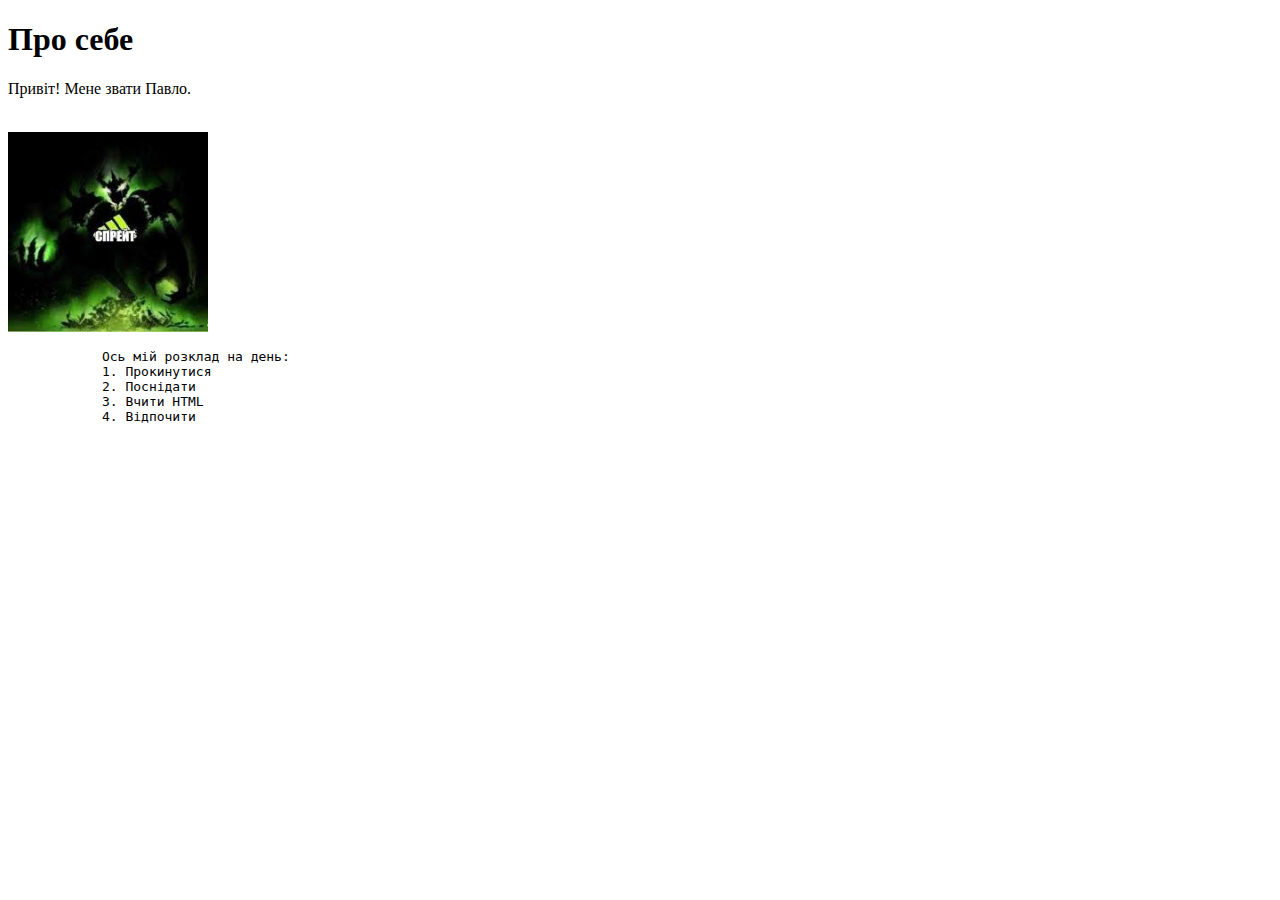
<file: dz0/index.html>
<!DOCTYPE html>
<html lang="uk">
<head>
    <meta charset="UTF-8">
    <meta name="viewport" content="width=device-width, initial-scale=1.0">
    <title>Про себе</title>
</head>
<body>
    <div>
        <h1>Про себе</h1>
        <p>Привіт! Мене звати Павло.</p>
        <br>
        <img src="img/images (1).jpg" alt="Моє фото" width="200">
        <pre>
            Ось мій розклад на день:
            1. Прокинутися
            2. Поснідати
            3. Вчити HTML
            4. Відпочити
        </pre>
    </div>
</body>
</html>
</file>
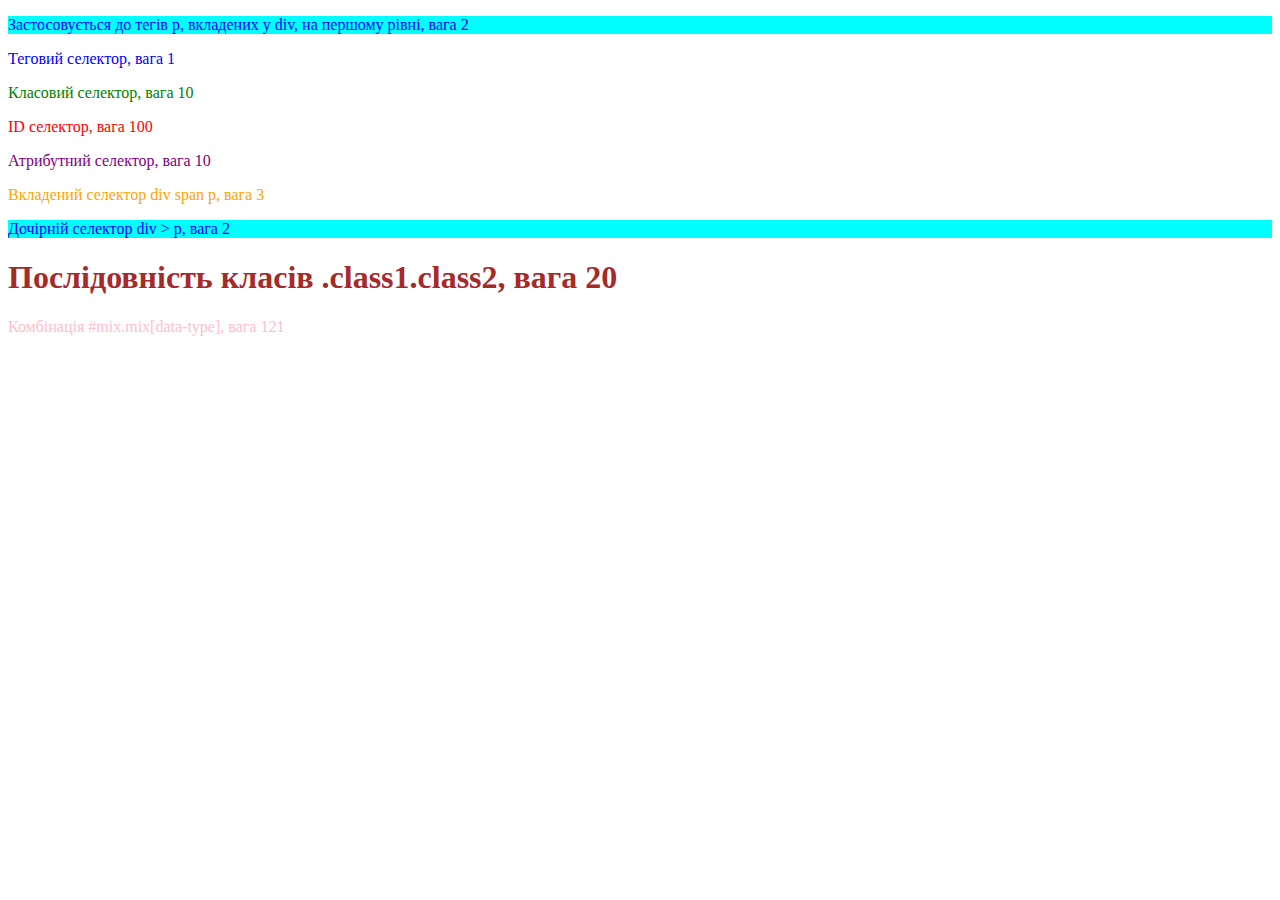
<file: dz1/index.html>
<!DOCTYPE html>
<html lang="uk">
<head>
    <meta charset="UTF-8">
    <meta name="viewport" content="width=device-width, initial-scale=1.0">
    <title>CSS Селектори</title>
    <link rel="stylesheet" href="style.css">
</head>
<body>
    <div>
        <p>Застосовується до тегів p, вкладених у div, на першому рівні, вага 2</p>
    </div>

    <p>Теговий селектор, вага 1</p>
    <p class="class-selector">Класовий селектор, вага 10</p>
    <p id="id-selector">ID селектор, вага 100</p>
    <p data-custom="value">Атрибутний селектор, вага 10</p>
    <div>
        <span><p class="nested">Вкладений селектор div span p, вага 3</p></span>
    </div>
    <div>
        <p>Дочірній селектор div > p, вага 2</p>
    </div>
    <h1 class="class1 class2">Послідовність класів .class1.class2, вага 20</h1>
    <p id="mix" class="mix" data-type="test">Комбінація #mix.mix[data-type], вага 121</p>
</body>
</html>
</file>
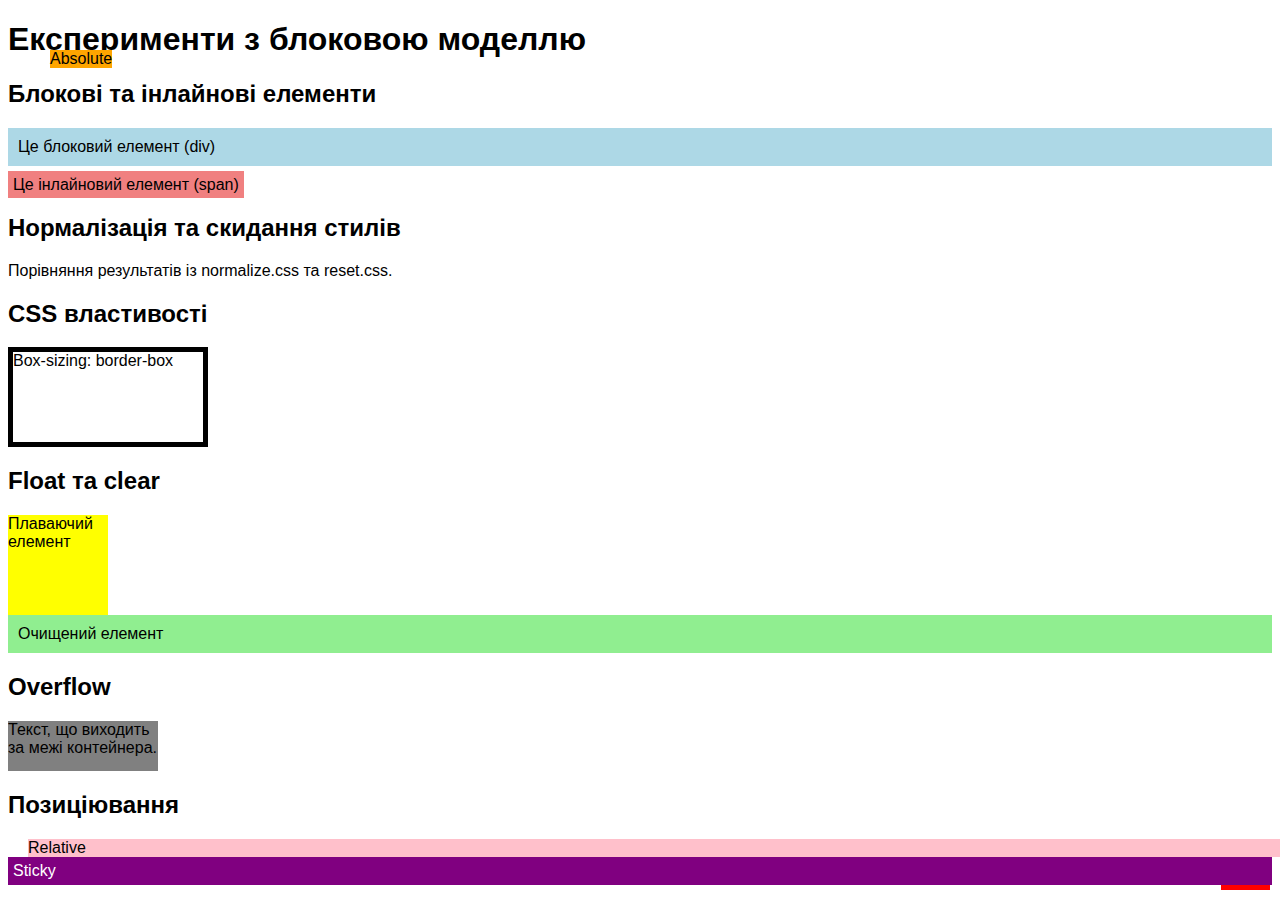
<file: dz4 лекція 7/index.html>
<!DOCTYPE html>
<html lang="uk">
<head>
    <meta charset="UTF-8">
    <meta name="viewport" content="width=device-width, initial-scale=1.0">
    <title>Експерименти з блоковою моделлю</title>
    <link rel="stylesheet" href="style.css">
</head>
<body>
    <h1>Експерименти з блоковою моделлю</h1>
    
    <h2>Блокові та інлайнові елементи</h2>
    <div class="block">Це блоковий елемент (div)</div>
    <span class="inline">Це інлайновий елемент (span)</span>
    
    <h2>Нормалізація та скидання стилів</h2>
    <p>Порівняння результатів із normalize.css та reset.css.</p>
    
    <h2>CSS властивості</h2>
    <div class="box-sizing">Box-sizing: border-box</div>
    
    <h2>Float та clear</h2>
    <div class="float">Плаваючий елемент</div>
    <div class="clear">Очищений елемент</div>
    
    <h2>Overflow</h2>
    <div class="overflow">Текст, що виходить за межі контейнера.</div>
    
    <h2>Позиціювання</h2>
    <div class="relative">Relative</div>
    <div class="absolute">Absolute</div>
    <div class="fixed">Fixed</div>
    <div class="sticky">Sticky</div>
</body>
</html>
</file>
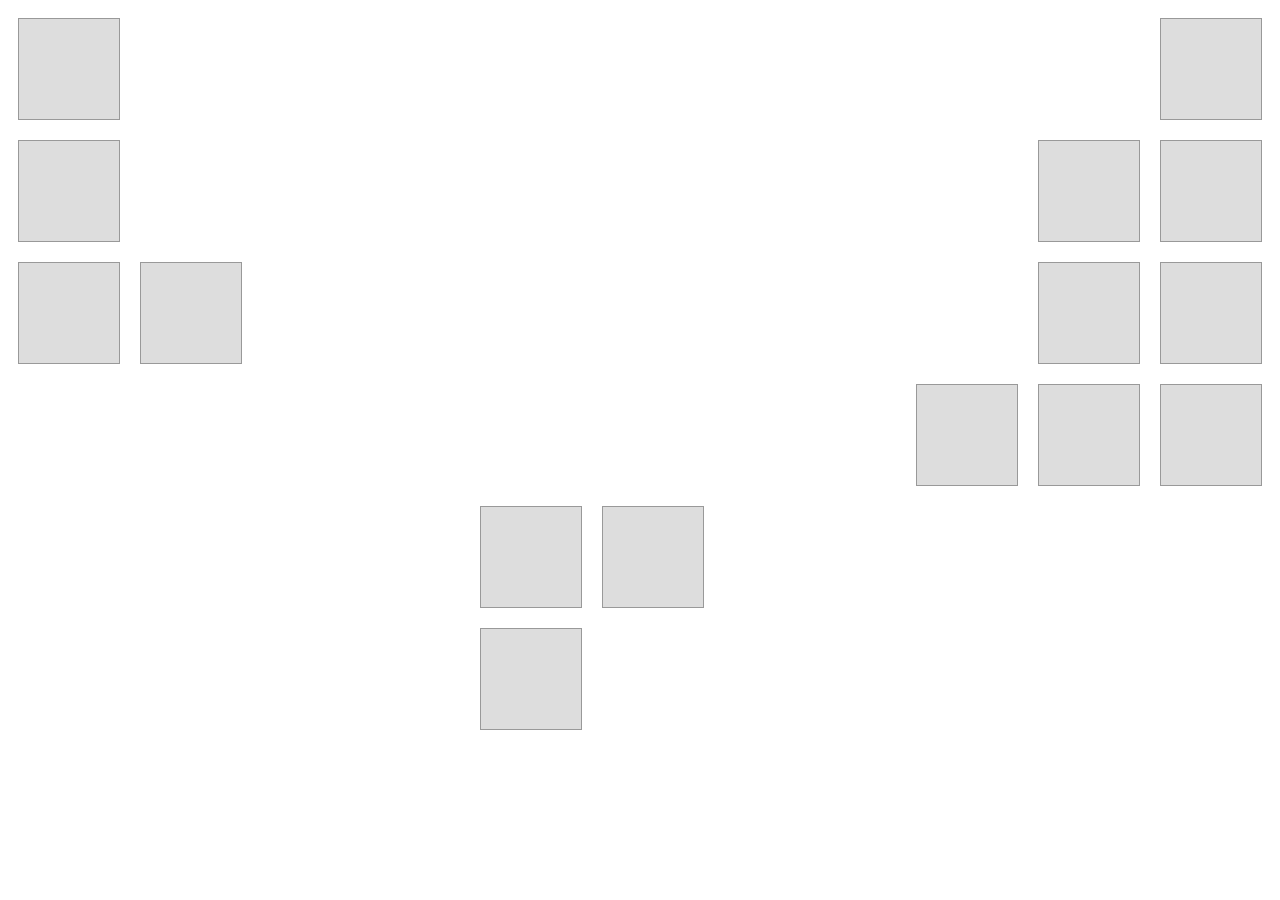
<file: dz5_practical-work3/index.html>
<!DOCTYPE html>
<html lang="uk">
<head>
    <meta charset="UTF-8">
    <meta name="viewport" content="width=device-width, initial-scale=1.0">
    <title>Розмітка з використанням float і margin</title>
    <link rel="stylesheet" href="style.css">
</head>
<body>
    <!-- 1. Один ліворуч, один праворуч -->
    <div class="container">
        <div class="block left"></div>
        <div class="block right"></div>
        <div class="clear"></div>
    </div>

    <!-- 2. Один ліворуч, два праворуч -->
    <div class="container">
        <div class="block left"></div>
        <div class="block right"></div>
        <div class="block right"></div>
        <div class="clear"></div>
    </div>

    <!-- 3. Два ліворуч, два праворуч -->
    <div class="container">
        <div class="block left"></div>
        <div class="block left"></div>
        <div class="block right"></div>
        <div class="block right"></div>
        <div class="clear"></div>
    </div>

    <!-- 4. Три праворуч (два під одним) -->
    <div class="container">
        <div class="block right"></div>
        <div class="block right"></div>
        <div class="block right"></div>
        <div class="clear"></div>
    </div>

    <!-- 5. Три по центру (два під одним) -->
    <div class="center-wrapper">
        <div class="block center-block"></div>
        <div class="block center-block"></div>
        <div class="block center-block"></div>
        <div class="clear"></div>
    </div>
</body>
</html>
</file>
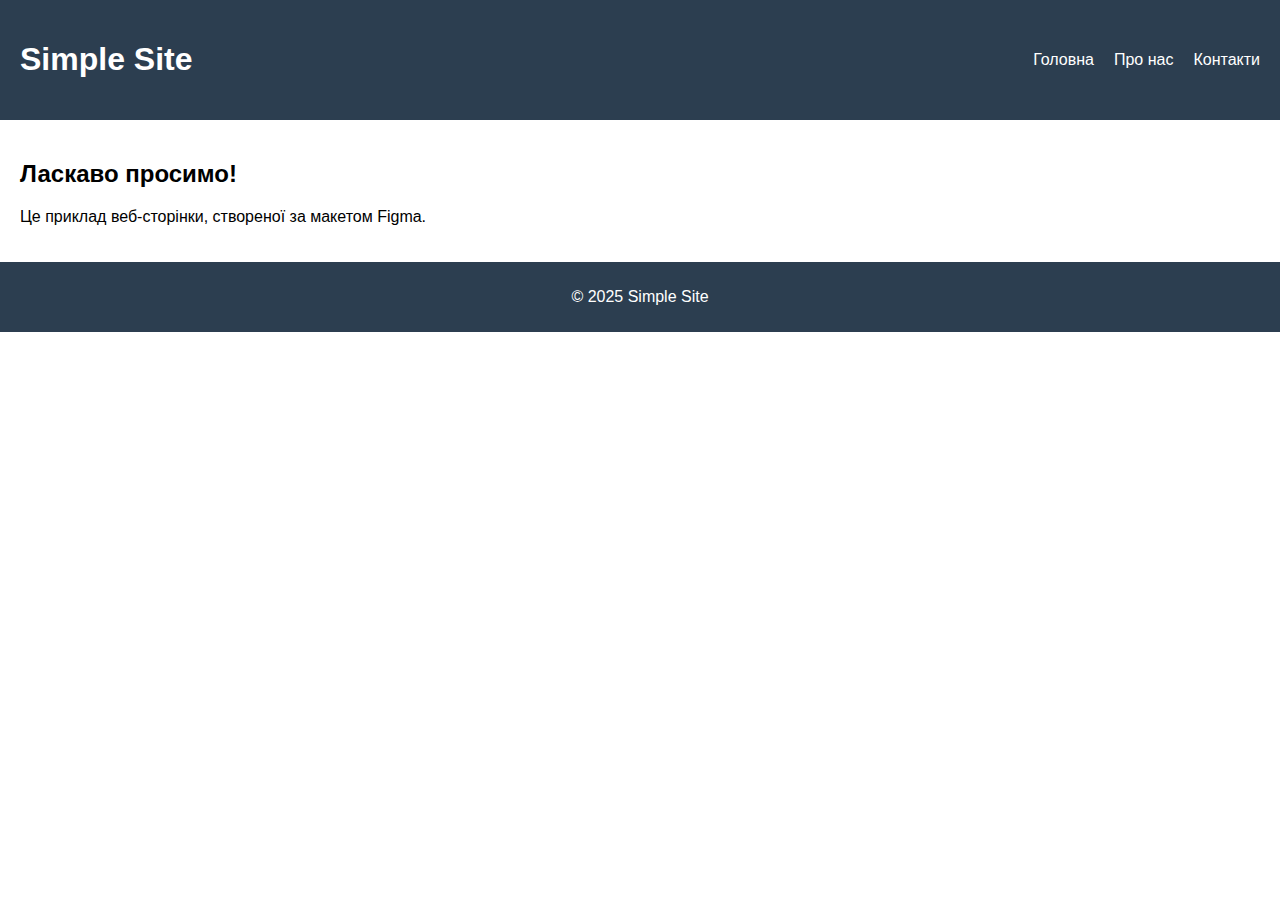
<file: dz6_Flexbox/index.html>
<!DOCTYPE html>
<html lang="uk">
<head>
    <meta charset="UTF-8">
    <meta name="viewport" content="width=device-width, initial-scale=1.0">
    <title>Simple Site</title>
    <link rel="stylesheet" href="style.css">
</head>
<body>
    <header>
        <h1>Simple Site</h1>
        <nav>
            <ul>
                <li><a href="#">Головна</a></li>
                <li><a href="#">Про нас</a></li>
                <li><a href="#">Контакти</a></li>
            </ul>
        </nav>
    </header>
    <main>
        <section>
            <h2>Ласкаво просимо!</h2>
            <p>Це приклад веб-сторінки, створеної за макетом Figma.</p>
        </section>
    </main>
    <footer>
        <p>&copy; 2025 Simple Site</p>
    </footer>
</body>
</html>
</file>
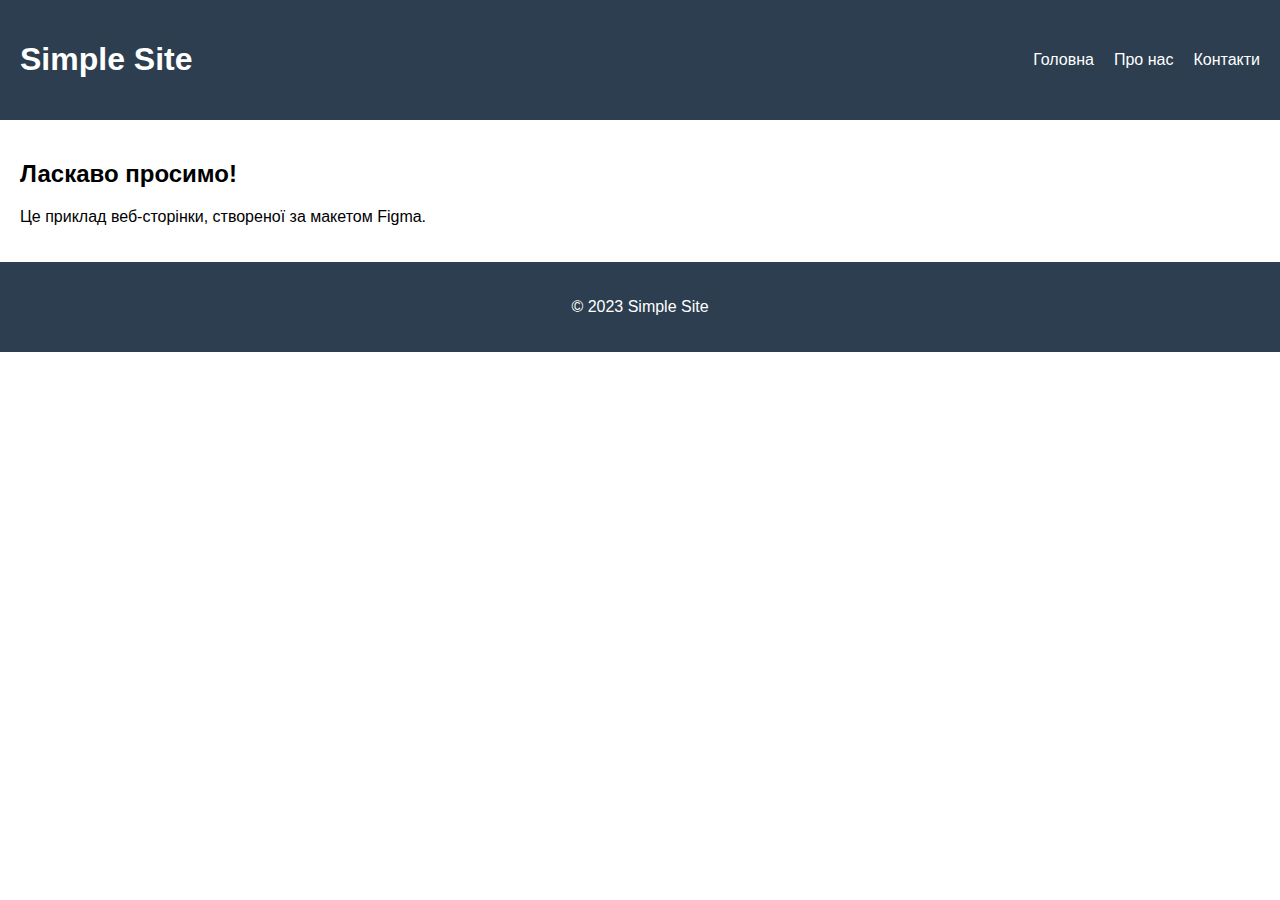
<file: dz7_lecture10/index.html>
<!DOCTYPE html>
<html lang="uk">
<head>
    <meta charset="UTF-8">
    <meta name="viewport" content="width=device-width, initial-scale=1.0">
    <title>Simple Site</title>
    <link rel="stylesheet" href="style.css">
</head>
<body>
    <header>
        <h1>Simple Site</h1>
        <nav>
            <ul>
                <li><a href="#">Головна</a></li>
                <li><a href="#">Про нас</a></li>
                <li><a href="#">Контакти</a></li>
            </ul>
        </nav>
    </header>
    <main>
        <section>
            <h2>Ласкаво просимо!</h2>
            <p>Це приклад веб-сторінки, створеної за макетом Figma.</p>
        </section>
    </main>
    <footer>
        <p>&copy; 2023 Simple Site</p>
    </footer>
</body>
</html>
</file>
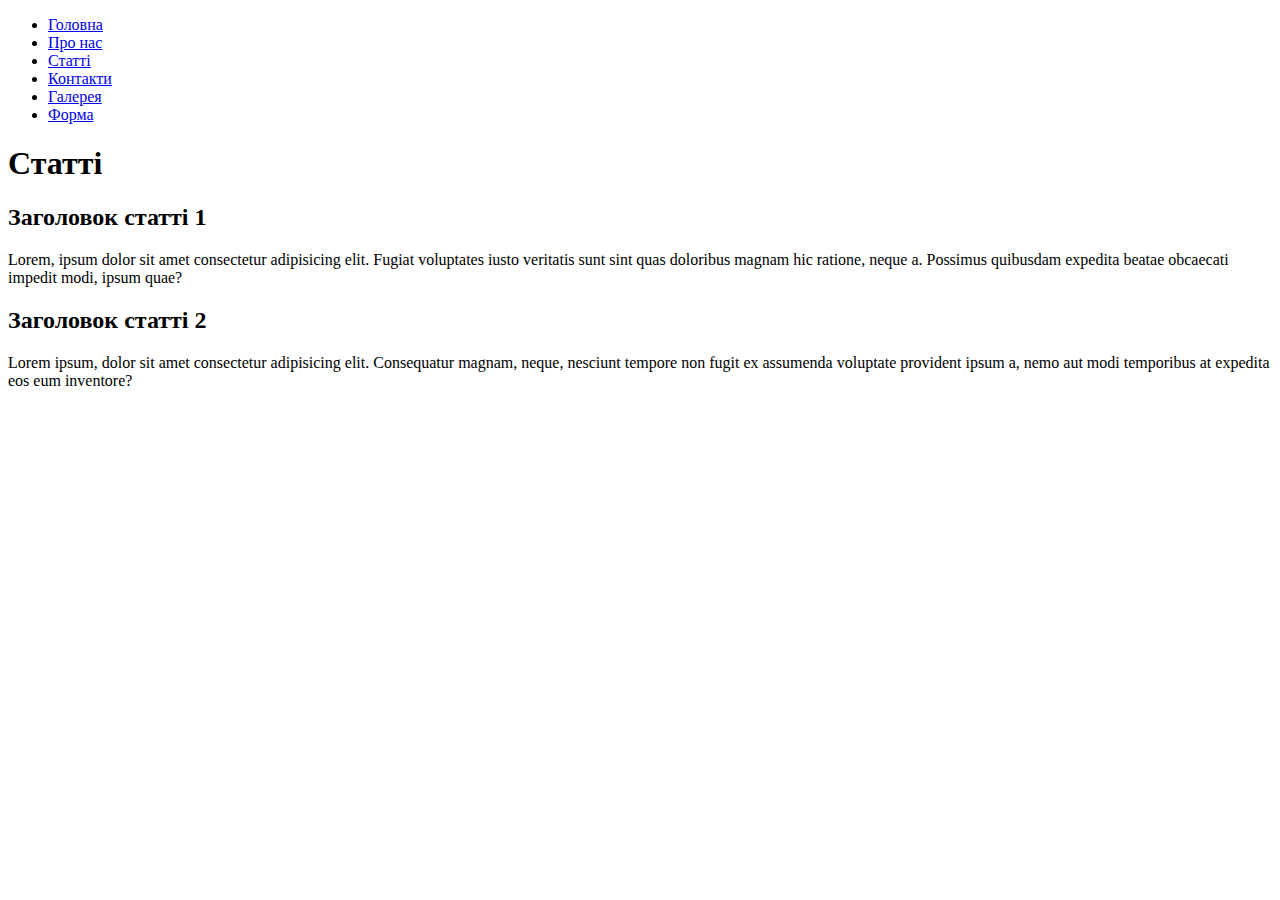
<file: dz2/pages/articles.html>
<!DOCTYPE html>
<html lang="uk">
<head>
    <meta charset="UTF-8">
    <meta name="viewport" content="width=device-width, initial-scale=1.0">
    <title>Статті</title>
</head>
<body>
    <nav>
        <ul>
            <li><a href="../index.html">Головна</a></li>
            <li><a href="about.html">Про нас</a></li>
            <li><a href="articles.html">Статті</a></li>
            <li><a href="contacts.html">Контакти</a></li>
            <li><a href="gallery.html">Галерея</a></li>
            <li><a href="form.html">Форма</a></li>
        </ul>
    </nav>
    <h1>Статті</h1>
    <article>
        <h2>Заголовок статті 1</h2>
        <p>Lorem, ipsum dolor sit amet consectetur adipisicing elit. Fugiat voluptates iusto veritatis sunt sint quas doloribus magnam hic ratione, neque a. Possimus quibusdam expedita beatae obcaecati impedit modi, ipsum quae?</p>
    </article>
    <article>
        <h2>Заголовок статті 2</h2>
        <p>Lorem ipsum, dolor sit amet consectetur adipisicing elit. Consequatur magnam, neque, nesciunt tempore non fugit ex assumenda voluptate provident ipsum a, nemo aut modi temporibus at expedita eos eum inventore?</p>
    </article>
</body>
</html>
</file>
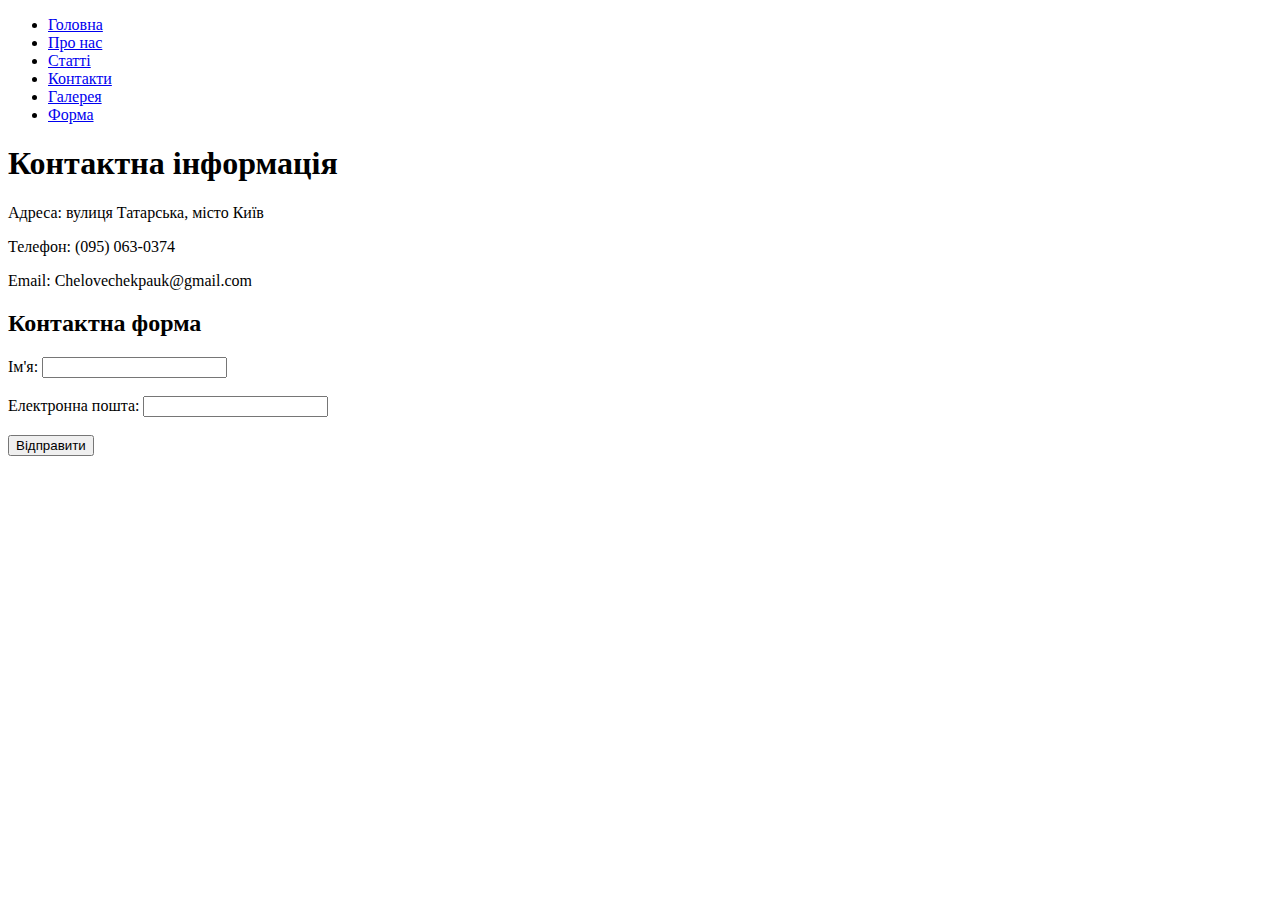
<file: dz2/pages/contacts.html>
<!DOCTYPE html>
<html lang="uk">
<head>
    <meta charset="UTF-8">
    <meta name="viewport" content="width=device-width, initial-scale=1.0">
    <title>Контакти</title>
</head>
<body>
    <nav>
        <ul>
            <li><a href="../index.html">Головна</a></li>
            <li><a href="about.html">Про нас</a></li>
            <li><a href="articles.html">Статті</a></li>
            <li><a href="contacts.html">Контакти</a></li>
            <li><a href="gallery.html">Галерея</a></li>
            <li><a href="form.html">Форма</a></li>
        </ul>
    </nav>
    <h1>Контактна інформація</h1>
    <p>Адреса: вулиця Татарська, місто Київ</p>
    <p>Телефон: (095) 063-0374</p>
    <p>Email: Chelovechekpauk@gmail.com</p>
    <h2>Контактна форма</h2>
    <form action="#" method="POST">
        <label for="name">Ім'я:</label>
        <input type="text" id="name" name="name" required><br><br>
        <label for="email">Електронна пошта:</label>
        <input type="email" id="email" name="email" required><br><br>
        <input type="submit" value="Відправити">
    </form>
</body>
</html>
</file>
<file: dz1/style.css>
div > p {
    background-color: yellow;
}

p {
    color: blue;
}

.class-selector {
    color: green;
}

#id-selector {
    color: red;
}

[data-custom] {
    color: purple;
}

div span p {
    color: orange;
}

div > p {
    background-color: cyan;
}

.class1.class2 {
    color: brown;
}

#mix.mix[data-type] {
    color: pink;
}
</file>
<file: dz4 лекція 7/style.css>
body {
    font-family: Arial, sans-serif;
}

.block {
    display: block;
    background-color: lightblue;
    padding: 10px;
    margin: 10px 0;
}

.inline {
    display: inline;
    background-color: lightcoral;
    padding: 5px;
}

.box-sizing {
    width: 200px;
    height: 100px;
    border: 5px solid black;
    box-sizing: border-box;
}

.float {
    float: left;
    width: 100px;
    height: 100px;
    background-color: yellow;
    margin-right: 10px;
}

.clear {
    clear: both;
    background-color: lightgreen;
    padding: 10px;
}

.overflow {
    width: 150px;
    height: 50px;
    overflow: hidden;
    background-color: gray;
}

.relative {
    position: relative;
    left: 20px;
    background-color: pink;
}

.absolute {
    position: absolute;
    top: 50px;
    left: 50px;
    background-color: orange;
}

.fixed {
    position: fixed;
    bottom: 10px;
    right: 10px;
    background-color: red;
    color: white;
    padding: 5px;
}

.sticky {
    position: sticky;
    top: 0;
    background-color: purple;
    color: white;
    padding: 5px;
}
</file>
<file: dz5_practical-work3/style.css>
.container {
    width: 100%;
    overflow: hidden; /* Очистка float */
}
.block {
    width: 100px;
    height: 100px;
    background: #ddd;
    margin: 10px;
    border: 1px solid #999;
}
.left {
    float: left;
}
.right {
    float: right;
}
.clear {
    clear: both;
}
/* Спеціальний контейнер для центрування */
.center-wrapper {
    width: 340px; /* (100px + 10px*2) * 3 */
    margin: 0 auto;
    overflow: hidden;
}
.center-block {
    float: left;
    margin: 10px;
}
</file>
<file: dz6_Flexbox/style.css>
:root {
    --primary-color: #2c3e50;
    --secondary-color: #3498db;
    --font-family: 'Arial', sans-serif;
    --font-size: 16px;
}

body {
    font-family: var(--font-family);
    font-size: var(--font-size);
    margin: 0;
    padding: 0;
}

header {
    display: flex;
    justify-content: space-between;
    align-items: center;
    padding: 20px;
    background-color: var(--primary-color);
    color: white;
}

nav ul {
    display: flex;
    list-style: none;
    margin: 0;
    padding: 0;
}

nav ul li {
    margin-left: 20px;
}

nav ul li a {
    color: white;
    text-decoration: none;
}

main {
    padding: 20px;
}

footer {
    text-align: center;
    padding: 10px;
    background-color: var(--primary-color);
    color: white;
}
</file>
<file: dz7_lecture10/style.css>
:root {
    --primary-color: #2c3e50;
    --secondary-color: #3498db;
    --font-family: 'Arial', sans-serif;
    --font-size: 16px;
    --padding: 20px;
}

body {
    font-family: var(--font-family);
    font-size: var(--font-size);
    margin: 0;
    padding: 0;
}

header {
    display: flex;
    justify-content: space-between;
    align-items: center;
    padding: var(--padding);
    background-color: var(--primary-color);
    color: white;
}

nav ul {
    display: flex;
    list-style: none;
    margin: 0;
    padding: 0;
}

nav ul li {
    margin-left: 20px;
}

nav ul li a {
    color: white;
    text-decoration: none;
}

main {
    padding: var(--padding);
}

footer {
    text-align: center;
    padding: var(--padding);
    background-color: var(--primary-color);
    color: white;
}

/* Медіа-запити для респонсивного дизайну */
@media (max-width: 768px) {
    :root {
        --font-size: 14px;
        --padding: 10px;
    }

    header {
        flex-direction: column;
        text-align: center;
    }

    nav ul {
        flex-direction: column;
        align-items: center;
    }

    nav ul li {
        margin: 10px 0;
    }
}

@media (max-width: 375px) {
    :root {
        --font-size: 12px;
        --padding: 5px;
    }

    h1 {
        font-size: 24px;
    }

    h2 {
        font-size: 20px;
    }

    p {
        font-size: 14px;
    }
}
</file>
